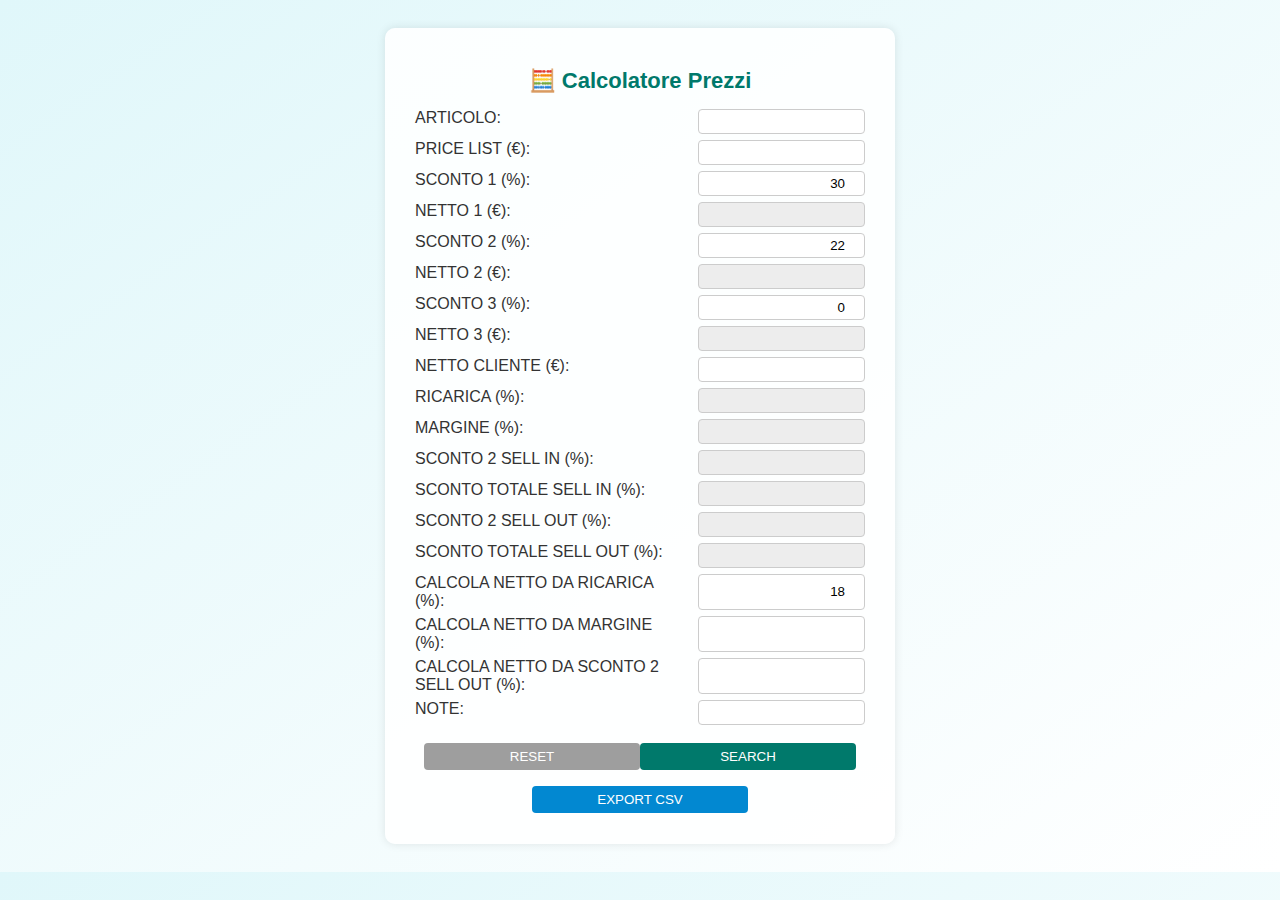
<file: templates/index.html>
<!DOCTYPE html>
<html lang="it">
<head>
  <!-- Google tag (gtag.js) -->
<script async src="https://www.googletagmanager.com/gtag/js?id=G-STF9HYCTH2"></script>
<script>
  window.dataLayer = window.dataLayer || [];
  function gtag(){dataLayer.push(arguments);}
  gtag('js', new Date());

  gtag('config', 'G-STF9HYCTH2');
</script>
<meta charset="UTF-8" />
<meta name="viewport" content="width=device-width, initial-scale=1.0" />
<title>Calcolatore Prezzi</title>
<style>
  body {
    font-family: 'Segoe UI', Tahoma, Geneva, Verdana, sans-serif;
    background: linear-gradient(to bottom right, #e0f7fa, #ffffff);
    color: #333;
    display: flex;
    justify-content: center;
    padding: 20px;
  }
  .container {
    background: #ffffffdd;
    border-radius: 10px;
    padding: 25px 30px;
    box-shadow: 0 0 10px rgba(0,0,0,0.1);
    width: 450px;
  }
  h1 {
    text-align: center;
    color: #00796b;
    margin-bottom: 15px;
    font-size: 22px;
  }
  .row {
    display: flex;
    justify-content: space-between;
    margin: 6px 0;
  }
  label {
    width: 60%;
    font-weight: 500;
  }
  input {
    width: 35%;
    padding: 4px;
    text-align: right;
    border: 1px solid #ccc;
    border-radius: 4px;
  }
  button {
    width: 48%;
    padding: 6px;
    margin-top: 12px;
    border: none;
    color: #fff;
    cursor: pointer;
    border-radius: 4px;
  }
  #resetBtn {
    background-color: #9e9e9e;
  }
  #searchBtn {
    background-color: #00796b;
  }
    #netto1, #netto2, #netto3, #ricarica, #margine, #sconto2SellIn, #scontoTotaleSellIn, #sconto2SellOut, #scontoTotaleSellOut {
    background-color: #ededed;
  }
@media (max-width: 500px) {
  .container {
    width: 95%;
    padding: 20px;
  }
  label {
    width: 55%;
    font-size: 14px;
  }
  input {
    width: 40%;
    font-size: 14px;
  }
  button {
    width: 100%;
    margin-top: 8px;
  }
}
</style>
</head>
<body>
<div class="container">
<h1>🧮 Calcolatore Prezzi</h1>

<div class="row"><label>ARTICOLO:</label><input type="text" id="articolo"></div>
<div class="row"><label>PRICE LIST (€):</label><input type="number" id="priceList" ></div>
<div class="row"><label>SCONTO 1 (%):</label><input type="number" id="sconto1" value="30"></div>
<div class="row"><label>NETTO 1 (€):</label><input type="number" id="netto1" readonly></div>
<div class="row"><label>SCONTO 2 (%):</label><input type="number" id="sconto2" value="22"></div>
<div class="row"><label>NETTO 2 (€):</label><input type="number" id="netto2" readonly></div>
<div class="row"><label>SCONTO 3 (%):</label><input type="number" id="sconto3" value="0"></div>
<div class="row"><label>NETTO 3 (€):</label><input type="number" id="netto3" readonly></div>
<div class="row"><label>NETTO CLIENTE (€):</label><input type="number" id="nettoCliente"></div>
<div class="row"><label>RICARICA (%):</label><input type="number" id="ricarica" readonly></div>
<div class="row"><label>MARGINE (%):</label><input type="number" id="margine" readonly></div>
<div class="row"><label>SCONTO 2 SELL IN (%):</label><input type="number" id="sconto2SellIn" readonly></div>
<div class="row"><label>SCONTO TOTALE SELL IN (%):</label><input type="number" id="scontoTotaleSellIn" readonly></div>
<div class="row"><label>SCONTO 2 SELL OUT (%):</label><input type="number" id="sconto2SellOut" readonly></div>
<div class="row"><label>SCONTO TOTALE SELL OUT (%):</label><input type="number" id="scontoTotaleSellOut" readonly></div>
<div class="row"><label>CALCOLA NETTO DA RICARICA (%):</label><input type="number" value ="18" id="calcolaRicarica"></div>
<div class="row"><label>CALCOLA NETTO DA MARGINE (%):</label><input type="number" id="calcolaMargine"></div>
<div class="row"><label>CALCOLA NETTO DA SCONTO 2 SELL OUT (%):</label><input type="number" id="calcolaNetto"></div>
<div class="row"><label>NOTE:</label><input type="text" id="note"></div>  

<div class="row" style="justify-content: center;">
  <button id="resetBtn" onclick="resetFields()">RESET</button>
  <button id="searchBtn" onclick="searchArticolo()">SEARCH</button>
</div>
<div class="row" style="justify-content: center;">
  <button style="background-color: #0288d1; margin-top:10px; color:white; border:none; padding:6px; border-radius:4px; cursor:pointer;"
          onclick="exportCSV()">EXPORT CSV</button>
</div>
<script>
function updateCalcoli() {
  let price = parseFloat(document.getElementById('priceList').value) || 0;
  let s1 = parseFloat(document.getElementById('sconto1').value) || 0;
  let s2 = parseFloat(document.getElementById('sconto2').value) || 0;
  let s3 = parseFloat(document.getElementById('sconto3').value) || 0;

  let netto1 = price * (1 - s1 / 100);
  document.getElementById('netto1').value = netto1.toFixed(2);

  let netto2 = netto1 * (1 - s2 / 100);
  document.getElementById('netto2').value = netto2.toFixed(2);

  let netto3 = s3 !== 0 ? netto2 * (1 - s3 / 100) : netto2;
  document.getElementById('netto3').value = netto3.toFixed(2);

  let nettoCliente = parseFloat(document.getElementById('nettoCliente').value) || 0;
  if (nettoCliente !== 0) {
    document.getElementById('ricarica').value = (((nettoCliente - netto3) / netto3) * 100).toFixed(2);
    document.getElementById('margine').value = (((nettoCliente - netto3) / nettoCliente) * 100).toFixed(2);
  } else {
    document.getElementById('ricarica').value = '';
    document.getElementById('margine').value = '';
  }

  // Nuove Caselle calcoli
  document.getElementById('sconto2SellIn').value = price ? ((1 - netto3 / netto1) * 100).toFixed(2) : '';
  document.getElementById('scontoTotaleSellIn').value = price ? ((1 - netto3 / price) * 100).toFixed(2) : '';
  document.getElementById('sconto2SellOut').value = price ? ((1 - nettoCliente / netto1) * 100).toFixed(2) : '';
  document.getElementById('scontoTotaleSellOut').value = price ? ((1 - nettoCliente / price) * 100).toFixed(2) : '';
}

document.querySelectorAll('#sconto1,#sconto2,#sconto3,#nettoCliente').forEach(input => {
  input.addEventListener('input', updateCalcoli);
});

document.getElementById('calcolaRicarica').addEventListener('input', () => {
  let r = parseFloat(document.getElementById('calcolaRicarica').value) || 0;
  let netto3 = parseFloat(document.getElementById('netto3').value) || 0;
  let nettoCliente = netto3 * (1 + r / 100);
  document.getElementById('nettoCliente').value = nettoCliente.toFixed(2);
  updateCalcoli();
});
document.getElementById('calcolaMargine').addEventListener('input', () => {
  let m = parseFloat(document.getElementById('calcolaMargine').value) || 0;
  let netto3 = parseFloat(document.getElementById('netto3').value) || 0;
  let nettoCliente = netto3 / (1 - m / 100);
  document.getElementById('nettoCliente').value = nettoCliente.toFixed(2);
  updateCalcoli();
});
document.getElementById('calcolaNetto').addEventListener('input', () => {
  let n = parseFloat(document.getElementById('calcolaNetto').value) || 0;
  let netto1 = parseFloat(document.getElementById('netto1').value) || 0;
  let nettoCliente = netto1 * (1 - n / 100);
  document.getElementById('nettoCliente').value = nettoCliente.toFixed(2);
  updateCalcoli();
});

document.getElementById('nettoCliente').addEventListener('input', updateCalcoli);

// SEARCH
function searchArticolo() {
  let articolo = document.getElementById('articolo').value;
  articolo = articolo.toUpperCase();
  document.getElementById('articolo').value = articolo;
  fetch('/search', {
    method: 'POST',
    headers: {'Content-Type': 'application/json'},
    body: JSON.stringify({ articolo })
  })
  .then(res => res.json())
  .then(data => {
    if (data.success) {
      document.getElementById('priceList').value = data.price;
      updateCalcoli();
    } else {
      alert('Articolo non trovato!');
    }
  })
  .catch(() => alert('Errore nella ricerca.'));
}

// RESET
function resetFields() {
  document.getElementById('sconto1').value = 30;
  document.getElementById('sconto2').value = 22;
  document.getElementById('sconto3').value = 0;
  document.getElementById('articolo').value = " ";
  document.getElementById('priceList').value = " ";
  document.getElementById('netto1').value = 0;
  document.getElementById('netto2').value = 0;
  document.getElementById('netto3').value = 0;
  document.getElementById('nettoCliente').value = 0;
  document.getElementById('calcolaRicarica').value = 0;
  document.getElementById('calcolaMargine').value = 0;
  document.getElementById('note').value = " ";
  updateCalcoli();
}

// EXPORT FILE CSV
function exportCSV() {
  // Mappa: id input -> etichetta
  const fields = [
    { id: 'articolo', label: 'ARTICOLO' },
    { id: 'priceList', label: 'PRICE LIST (EU)' },
    { id: 'sconto1', label: 'SCONTO 1 (%)' },
    { id: 'netto1', label: 'NETTO 1 (EU)' },
    { id: 'sconto2', label: 'SCONTO 2 (%)' },
    { id: 'netto2', label: 'NETTO 2 (EU)' },
    { id: 'sconto3', label: 'SCONTO 3 (%)' },
    { id: 'netto3', label: 'NETTO 3 (EU)' },
    { id: 'nettoCliente', label: 'NETTO CLIENTE (EU)' },
    { id: 'ricarica', label: 'RICARICA (%)' },
    { id: 'margine', label: 'MARGINE (%)' },
    { id: 'sconto2SellIn', label: 'SCONTO 2 SELL IN (%)' },
    { id: 'scontoTotaleSellIn', label: 'SCONTO TOTALE SELL IN (%)' },
    { id: 'sconto2SellOut', label: 'SCONTO 2 SELL OUT (%)' },
    { id: 'scontoTotaleSellOut', label: 'SCONTO TOTALE SELL OUT (%)' },
    { id: 'note', label: 'NOTE' }
  ];
  // Escludiamo 'ricarica' e 'margine'
  // NB: sono rispettivamente Casella 11 e 12, ma li togliamo direttamente

  let csv = 'Etichetta;Valore\n';
  fields.forEach(f => {
    const value = document.getElementById(f.id).value || '';
    csv += `${f.label};${value}\n`;
  });

  const blob = new Blob([csv], { type: 'text/csv;charset=utf-8;' });
  const url = URL.createObjectURL(blob);

  const link = document.createElement("a");
  link.setAttribute("href", url);
  link.setAttribute("download", "calcolo.csv");
  link.style.display = "none";
  document.body.appendChild(link);
  link.click();
  document.body.removeChild(link);
}
function calcola() {
    // Qui aggiungi i tuoi calcoli come prima per aggiornare netto1, netto2, ecc.
}

</script>
</body>
</html>
</file>
